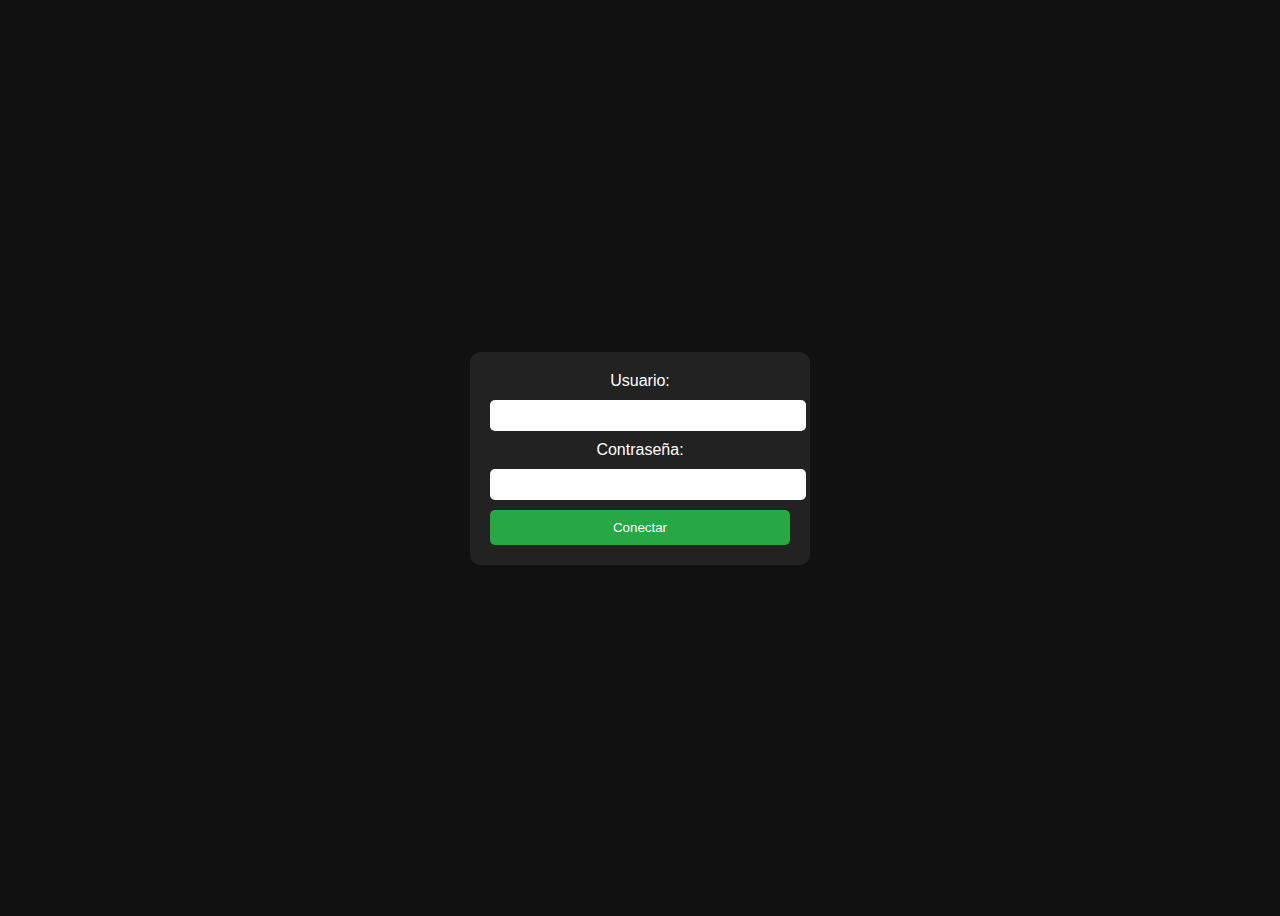
<file: login.html>
<!DOCTYPE html>
<html lang="es">
<head>
<meta charset="UTF-8">
<title>Login Base de Datos</title>
<style>
body {
  font-family: Arial;
  background: #111;
  color: #fff;
  display: flex;
  justify-content: center;
  align-items: center;
  height: 100vh;
}
form {
  background: #222;
  padding: 20px;
  border-radius: 10px;
  width: 300px;
  text-align: center;
}
input {
  display: block;
  width: 100%;
  margin: 10px 0;
  padding: 8px;
  border: none;
  border-radius: 5px;
}
button {
  background: #28a745;
  border: none;
  color: white;
  padding: 10px;
  width: 100%;
  border-radius: 5px;
  cursor: pointer;
}
</style>
</head>
<body>
  <form method="POST" action="verificar_login.php">
  <label>Usuario:</label>
  <input type="text" name="usuario" required>

  <label>Contraseña:</label>
  <input type="password" name="contrasena" required>

  <button type="submit">Conectar</button>
</form>

</body>
</html>
</file>
